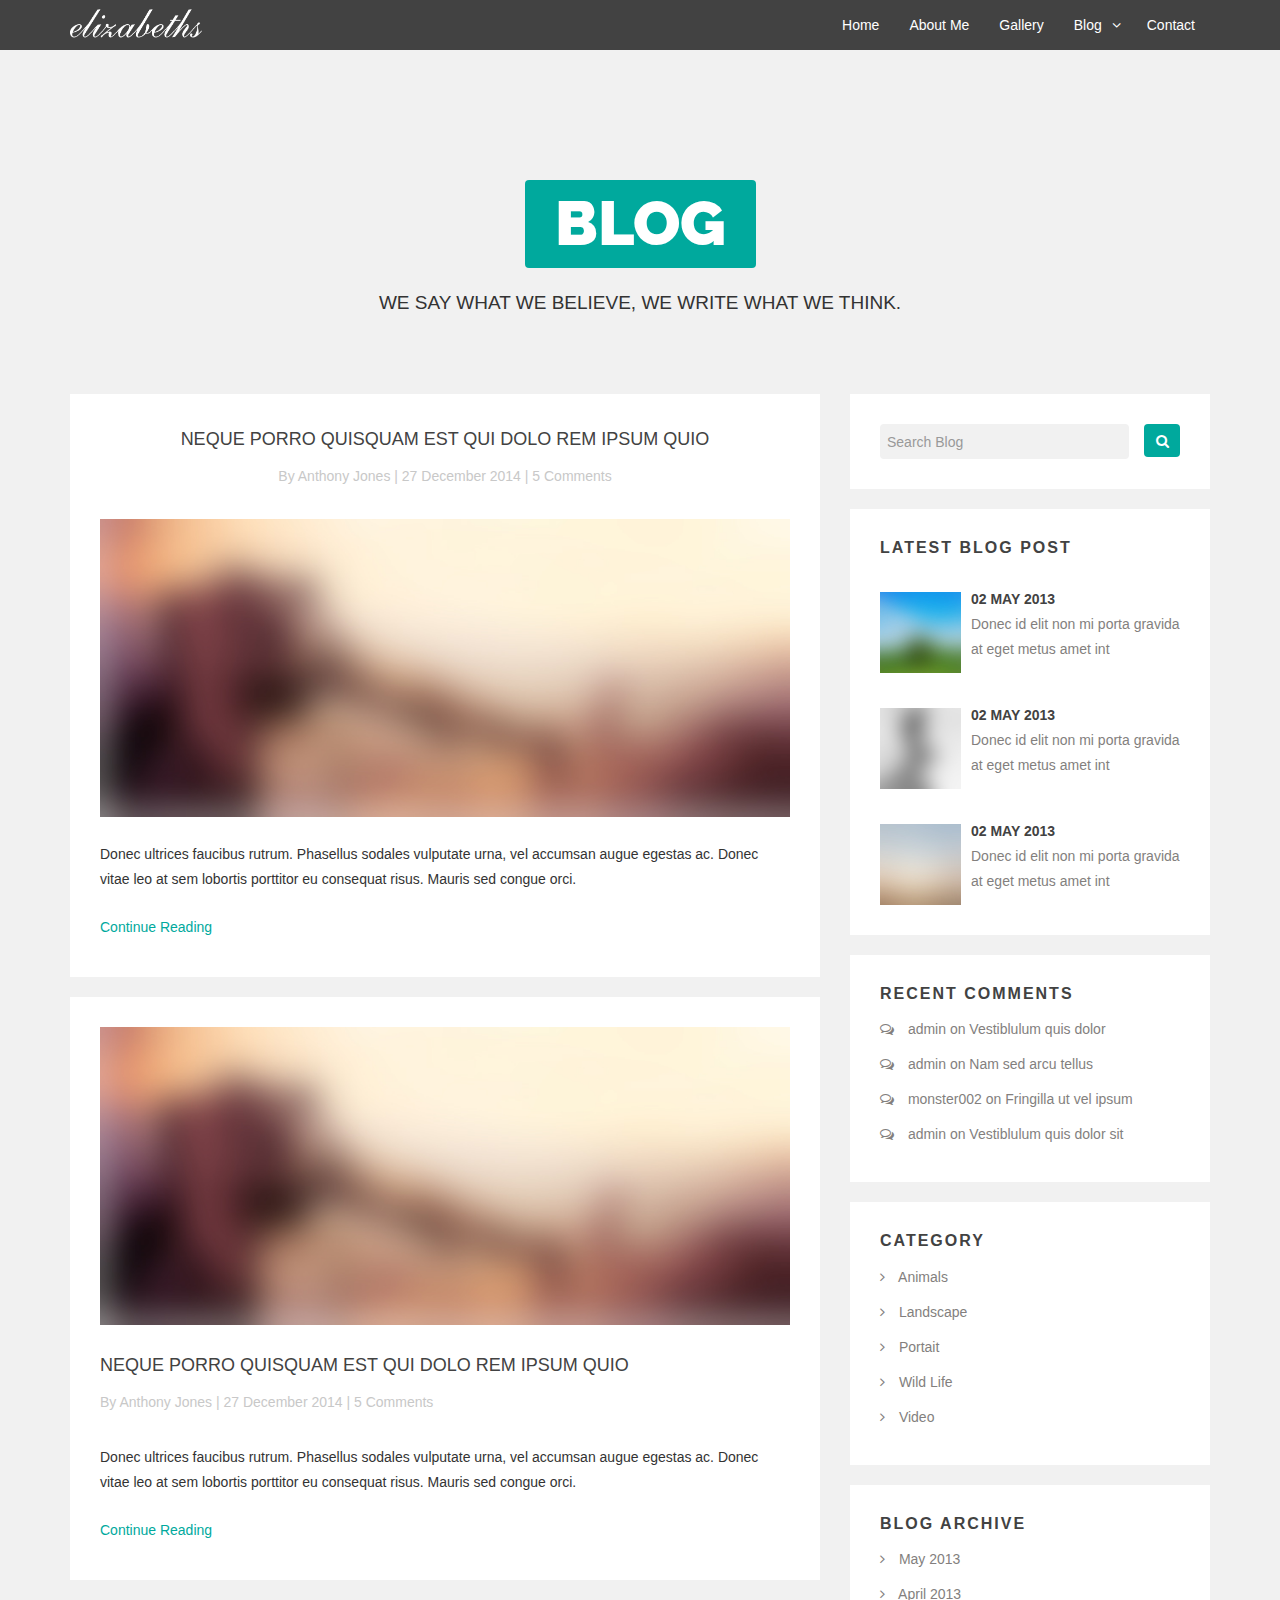
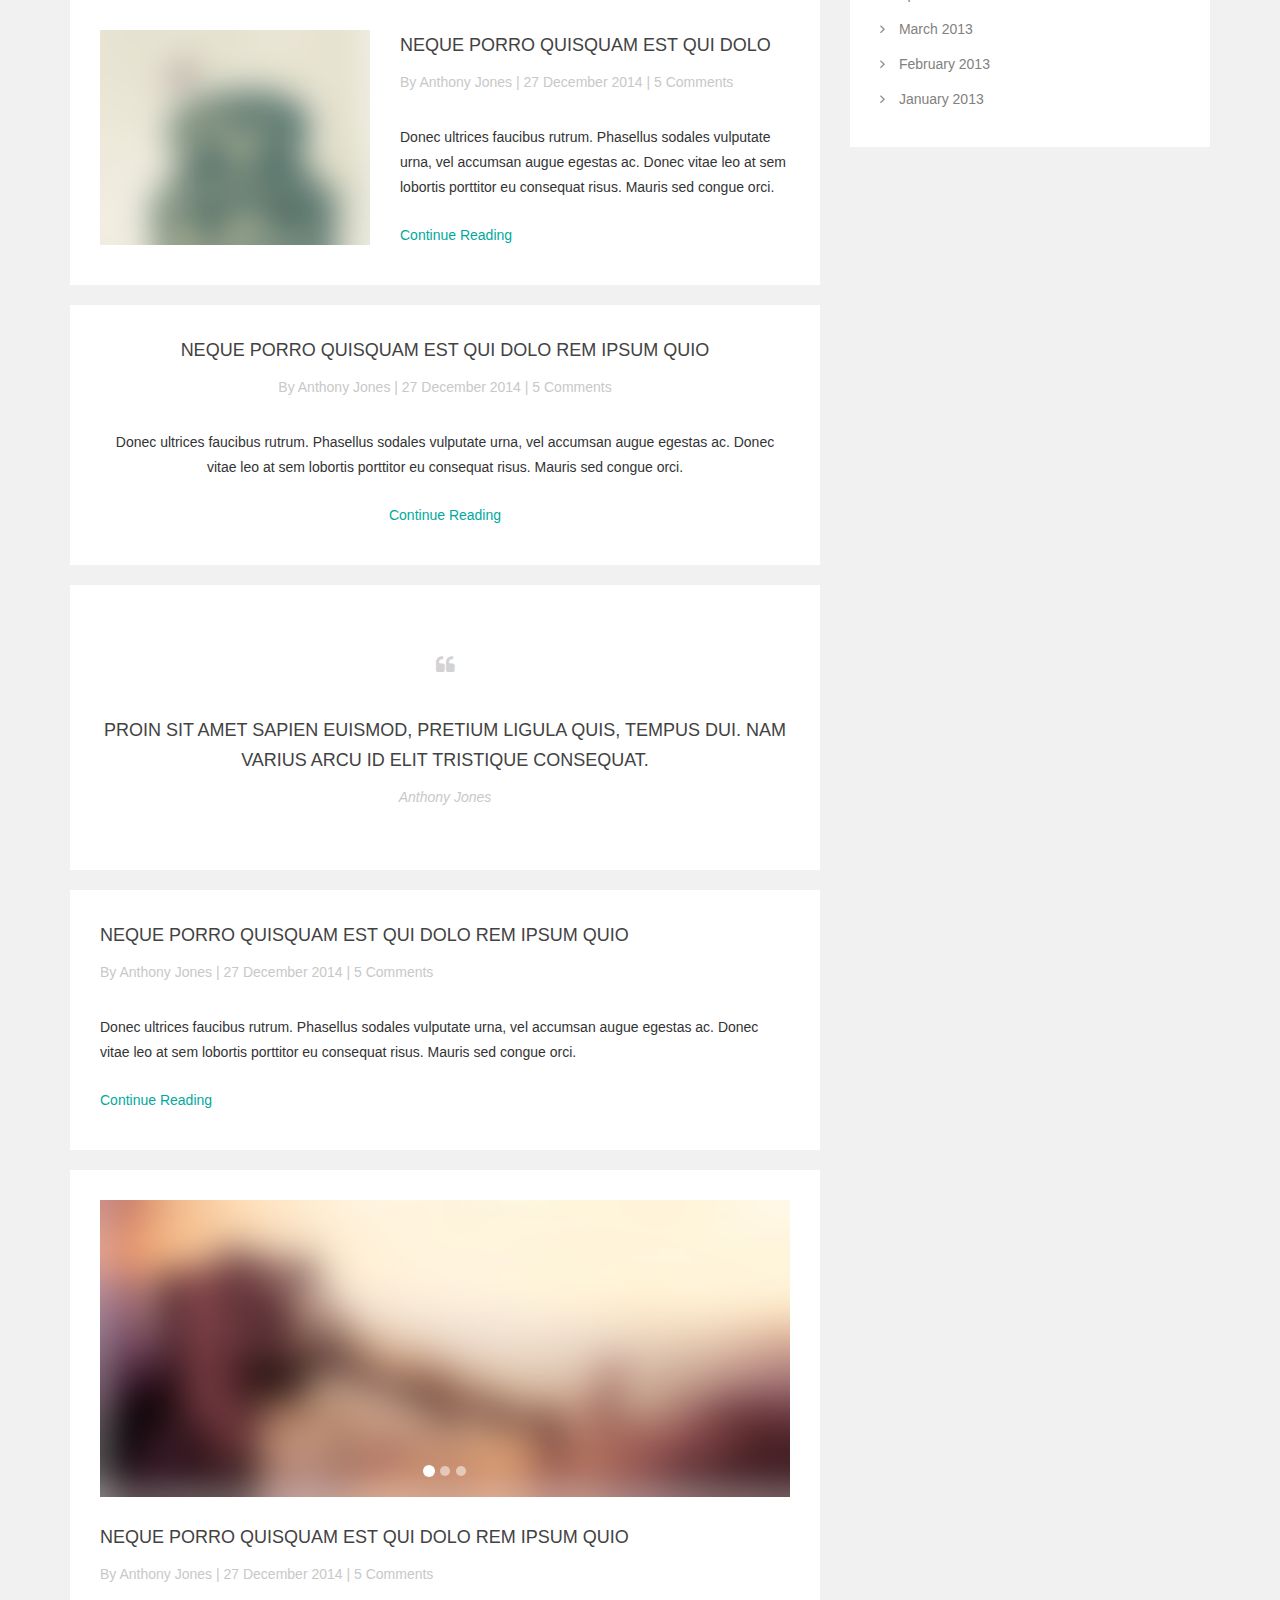
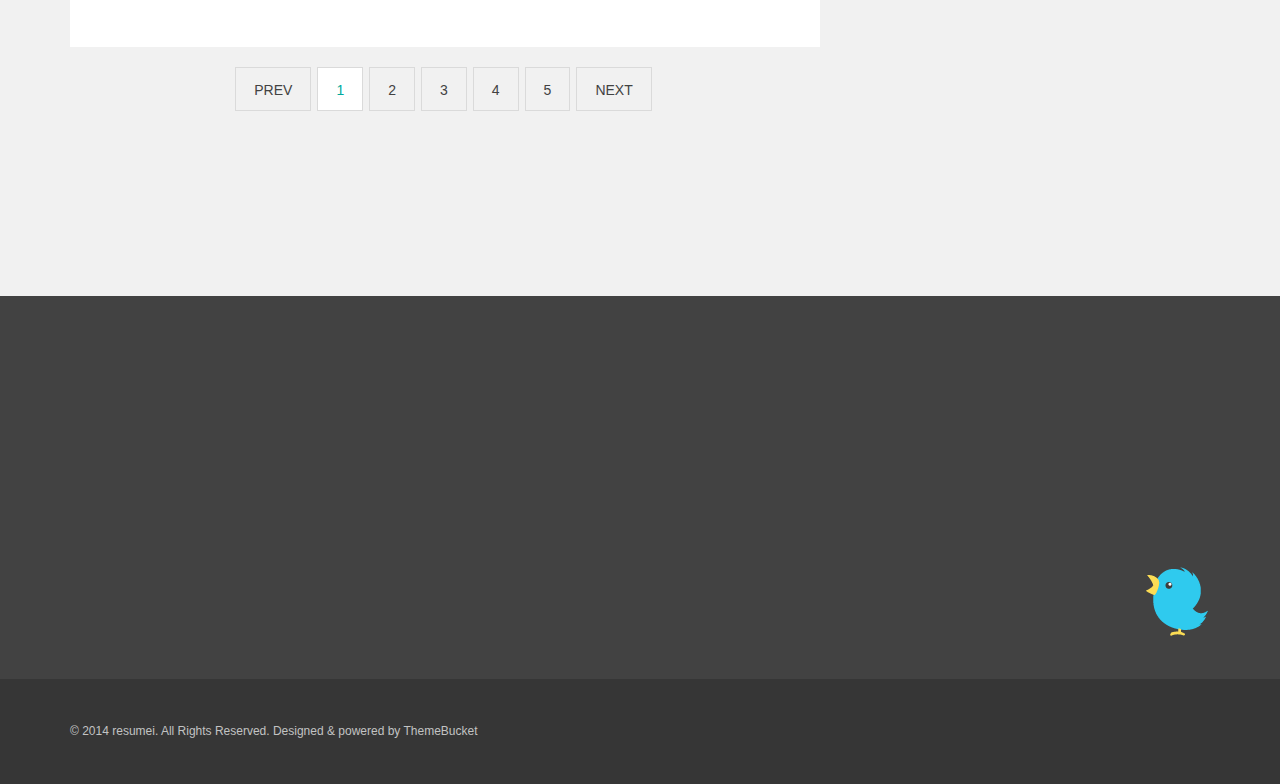
<file: blog_listing.html>
<!DOCTYPE html>
<html>
<head>
    <meta charset="utf-8">
    <title>Blog Listing</title>
    <link href="css/bootstrap.css" type="text/css" rel="stylesheet">
    <link href="css/animate.css" type="text/css" rel="stylesheet">
    <link href="css/prettify.css" type="text/css" rel="stylesheet">
    <link href="css/font-awesome.css" type="text/css" rel="stylesheet">
    <link href="css/superfish.css" type="text/css" rel="stylesheet">
    <link href="css/blog.css" type="text/css" rel="stylesheet">
    <link href="css/apps-reset.css" type="text/css" rel="stylesheet">
    <link href="css/default-theme.css" type="text/css" rel="stylesheet">
    <link href='http://fonts.googleapis.com/css?family=Roboto:400,700' rel='stylesheet' type='text/css'>
    <link href='http://fonts.googleapis.com/css?family=Raleway:900,300,200,100' rel='stylesheet' type='text/css'>
</head>
<body class="blog-body">
<div class="navigation clearfix">
    <div class="container">
        <div class="row">
            <div class="col-md-12">
                <div class="navbar navbar-static-top">
                    <div>
                        <div class="navbar-header">
                            <button type="button" class="navbar-toggle" data-toggle="collapse" data-target=".navbar-collapse">
                                <span class="fa fa-bars"></span>
                            </button>
                            <a class="sticky-logo" href="index.html">
                                <img src="img/sticky-logo.png" alt=""/>
                            </a>
                        </div>
                        <div class="navbar-collapse collapse ddsmoothmenu" id="smoothmenu1">
                            <ul class="nav navbar-nav pull-right top-nav sf-menu">
                                <li><a href="index.html#slides">Home</a></li>
                                <li><a href="index.html#about-me">About Me</a></li>
                                <!--<li><a href="index.html#skill-section">Skill</a></li>-->
                                <!--<li><a href="index.html#experiences">Experiences</a></li>-->
                                <!--<li><a href="index.html#education">Education</a></li>-->
                                <li><a href="index.html#portfolio">Gallery</a></li>
                                <!--<li><a href="index.html#testimonial">Testimonial</a></li>-->
                                <li><a href="index.html#blog">Blog</a>
                                    <ul>
                                        <li><a href="index.html#blog">Blog List</a></li>
                                        <li><a href="blog_listing.html" class="external">Blog Page</a></li>
                                        <li><a href="blog_details.html" class="external">Blog Details Page</a></li>
                                    </ul>
                                </li>
                                <li><a href="index.html#contact">Contact</a></li>
                            </ul>
                        </div>
                    </div>
                </div>
            </div>
        </div>
    </div>
</div>
<div class="blog-section">
<div class="container">
<div class="section-title">
    <h1 class="section-heading">Blog</h1>
    <h2 class="section-subheading-nobg">We say what we believe, we write what we think.</h2>
</div>
<div class="row blog">
<div class="col-md-8">
    <div class="panel">
        <div class="panel-body">
            <h1 class="text-center mtop35"><a href="blog_details.html">Neque porro quisquam est qui dolo rem ipsum quio</a></h1>
            <p class="text-center auth-row">
                By <a href="#">Anthony Jones</a> | 27 December 2014 | <a href="#">5 Comments</a>
            </p>
            <div class="blog-img-wide">
                <img src="img/blog/blog-wide-img.jpg" alt="">
            </div>
            <p>
                Donec ultrices faucibus rutrum. Phasellus sodales vulputate urna, vel accumsan augue egestas ac. Donec vitae leo at sem lobortis porttitor eu consequat risus. Mauris sed congue orci.
            </p>
            <a href="blog_details.html" class="more">Continue Reading</a>
        </div>
    </div>
    <div class="panel">
        <div class="panel-body">
            <div class="blog-img-wide">
                <img src="img/blog/blog-wide-img.jpg" alt="">
            </div>
            <h1><a href="blog_details.html">Neque porro quisquam est qui dolo rem ipsum quio</a></h1>
            <p class=" auth-row">
                By <a href="#">Anthony Jones</a> | 27 December 2014 | <a href="#">5 Comments</a>
            </p>
            <p>
                Donec ultrices faucibus rutrum. Phasellus sodales vulputate urna, vel accumsan augue egestas ac. Donec vitae leo at sem lobortis porttitor eu consequat risus. Mauris sed congue orci.
            </p>
            <a href="blog_details.html" class="more">Continue Reading</a>
        </div>
    </div>
    <div class="panel">
        <div class="panel-body">
            <div class="row">
                <div class="col-md-5">
                    <div class="blog-img-sm">
                        <img src="img/blog/blog-sm-img.jpg" alt="">
                    </div>
                </div>
                <div class="col-md-7">
                    <h1><a href="blog_details.html">Neque porro quisquam est qui dolo</a></h1>
                    <p class=" auth-row">
                        By <a href="#">Anthony Jones</a> | 27 December 2014 | <a href="#">5 Comments</a>
                    </p>
                    <p>
                        Donec ultrices faucibus rutrum. Phasellus sodales vulputate urna, vel accumsan augue egestas ac. Donec vitae leo at sem lobortis porttitor eu consequat risus. Mauris sed congue orci.
                    </p>
                    <a href="blog_details.html" class="more">Continue Reading</a>
                </div>
            </div>
        </div>
    </div>
    <div class="panel">
        <div class="panel-body text-center">
            <h1 class="mtop35"><a href="blog_details.html#">Neque porro quisquam est qui dolo rem ipsum quio</a></h1>
            <p class=" auth-row">
                By <a href="#">Anthony Jones</a> | 27 December 2014 | <a href="#">5 Comments</a>
            </p>
            <p>
                Donec ultrices faucibus rutrum. Phasellus sodales vulputate urna, vel accumsan augue egestas ac. Donec vitae leo at sem lobortis porttitor eu consequat risus. Mauris sed congue orci.
            </p>
            <a href="blog_details.html" class="more mbot20">Continue Reading</a>
        </div>
    </div>
    <div class="panel">
        <div class="panel-body text-center">
            <i class="fa fa-quote-left"></i>
            <h1>Proin sit amet sapien euismod, pretium ligula quis, tempus dui. Nam varius arcu id elit tristique consequat.</h1>
            <p class=" auth-row">
                <em> Anthony Jones</em>
            </p>
        </div>
    </div>
    <div class="panel">
        <div class="panel-body">
            <h1 class="mtop35"><a href="blog_details.html">Neque porro quisquam est qui dolo rem ipsum quio</a></h1>
            <p class=" auth-row">
                By <a href="#">Anthony Jones</a> | 27 December 2014 | <a href="#">5 Comments</a>
            </p>
            <p>
                Donec ultrices faucibus rutrum. Phasellus sodales vulputate urna, vel accumsan augue egestas ac. Donec vitae leo at sem lobortis porttitor eu consequat risus. Mauris sed congue orci.
            </p>
            <a href="blog_details.html" class="more mbot20">Continue Reading</a>
        </div>
    </div>
    <div class="panel">
        <div class="panel-body">
            <div id="c-slide" class="carousel slide auto">
                <ol class="carousel-indicators out">
                    <li class="active" data-slide-to="0" data-target="#c-slide"></li>
                    <li data-slide-to="1" data-target="#c-slide"></li>
                    <li data-slide-to="2" data-target="#c-slide"></li>
                </ol>
                <div class="carousel-inner blog-img-wide">
                    <div class="item text-center active">
                        <img src="img/blog/blog-wide-img.jpg" alt="">
                    </div>
                    <div class="item text-center">
                        <img src="img/blog/blog-wide-img.jpg" alt="">
                    </div>
                    <div class="item text-center">
                        <img src="img/blog/blog-wide-img.jpg" alt="">
                    </div>
                </div>
            </div>
            <h1><a href="blog_details.html">Neque porro quisquam est qui dolo rem ipsum quio</a></h1>
            <p class="auth-row">
                By <a href="#">Anthony Jones</a> | 27 December 2014 | <a href="#">5 Comments</a>
            </p>
        </div>
    </div>
    <div class="text-center">
        <ul class="pagination">
            <li><a href="#">PREV</a></li>
            <li class="active"><a href="#">1</a></li>
            <li><a href="#">2</a></li>
            <li><a href="#">3</a></li>
            <li><a href="#">4</a></li>
            <li><a href="#">5</a></li>
            <li><a href="#">NEXT</a></li>
        </ul>
    </div>
</div>
<div class="col-md-4">
    <div class="panel">
        <div class="panel-body">
            <input type="text" placeholder="Search Blog" class="form-control blog-search">
            <button class="btn btn-search"><i class="fa fa-search"></i></button>
        </div>
    </div>
    <div class="panel">
        <div class="panel-body">
            <div class="blog-post">
                <h3>Latest Blog Post</h3>
                <div class="media">
                    <a href="javascript:;" class="pull-left">
                        <img alt="" src="img/blog/blog-thumb-1.jpg" class=" ">
                    </a>
                    <div class="media-body">
                        <h5 class="media-heading"><a href="javascript:;">02 May 2013 </a></h5>
                        <p>
                            Donec id elit non mi porta gravida at eget metus amet int
                        </p>
                    </div>
                </div>
                <div class="media">
                    <a href="javascript:;" class="pull-left">
                        <img alt="" src="img/blog/blog-thumb-2.jpg" class=" ">
                    </a>
                    <div class="media-body">
                        <h5 class="media-heading"><a href="javascript:;">02 May 2013 </a></h5>
                        <p>
                            Donec id elit non mi porta gravida at eget metus amet int
                        </p>
                    </div>
                </div>
                <div class="media">
                    <a href="javascript:;" class="pull-left">
                        <img alt="" src="img/blog/blog-thumb-3.jpg" class=" ">
                    </a>
                    <div class="media-body">
                        <h5 class="media-heading"><a href="javascript:;">02 May 2013 </a></h5>
                        <p>
                            Donec id elit non mi porta gravida at eget metus amet int
                        </p>
                    </div>
                </div>
            </div>
        </div>
    </div>
    <div class="panel">
        <div class="panel-body">
            <div class="blog-post">
                <h3>recent comments</h3>
                <ul>
                    <li><a href="javascript:;"><i class=" fa fa-comments-o"></i> admin on Vestiblulum quis dolor </a></li>
                    <li><a href="javascript:;"><i class=" fa fa-comments-o"></i> admin on Nam sed arcu tellus</a></li>
                    <li><a href="javascript:;"><i class=" fa fa-comments-o"></i> monster002 on Fringilla ut vel ipsum </a></li>
                    <li><a href="javascript:;"><i class=" fa fa-comments-o"></i> admin on Vestiblulum quis dolor sit</a></li>
                </ul>
            </div>
        </div>
    </div>
    <div class="panel">
        <div class="panel-body">
            <div class="blog-post">
                <h3>category</h3>
                <ul>
                    <li><a href="javascript:;"><i class=" fa fa-angle-right"></i> Animals</a></li>
                    <li><a href="javascript:;"><i class=" fa fa-angle-right"></i> Landscape</a></li>
                    <li><a href="javascript:;"><i class=" fa fa-angle-right"></i> Portait</a></li>
                    <li><a href="javascript:;"><i class=" fa fa-angle-right"></i> Wild Life</a></li>
                    <li><a href="javascript:;"><i class=" fa fa-angle-right"></i> Video</a></li>
                </ul>
            </div>
        </div>
    </div>
    <div class="panel">
        <div class="panel-body">
            <div class="blog-post">
                <h3>blog archive</h3>
                <ul>
                    <li><a href="javascript:;"><i class=" fa fa-angle-right"></i> May 2013</a></li>
                    <li><a href="javascript:;"><i class=" fa fa-angle-right"></i> April 2013</a></li>
                    <li><a href="javascript:;"><i class=" fa fa-angle-right"></i> March 2013</a></li>
                    <li><a href="javascript:;"><i class=" fa fa-angle-right"></i> February 2013</a></li>
                    <li><a href="javascript:;"><i class=" fa fa-angle-right"></i> January 2013</a></li>
                </ul>
            </div>
        </div>
    </div>
</div>
</div>
</div>
</div>
<div class="footer">
    <div class="container">
        <div class="row">
            <div class="col-md-6">
                <div class="wow slideInLeft">
                    <img src="img/footer-logo.png" alt="">
                    <p>
                        PO Box 16122 Collins Street West <br/>
                        Victoria 8007 Australia
                    </p>
                    <div class="f-address">
                        <p>
                            <span>Email</span> : anthony.jones@gmail.com
                        </p>
                        <p>
                            <span>Phone</span> : +123 456 789 111
                        </p>
                        <p>
                            <span>Website</span> : <a href="#">www.anthonyjones.com</a>
                        </p>
                    </div>
                </div>
            </div>
            <div class="col-md-6">
                <div class="twitter-feed wow bounceIn">
                    <img class="twt-avatar" src="img/person.jpg" alt="">
                    <p>
                        <a href="#" class="bold">@Anthony Jones</a><span>about 21 min ago</span>
                    </p>
                    <p class="twt-txt">
                        Hey Folks! Read all about how we've changed our approach to support on social media :) <a href="#"> http://ow.ly/smVyp </a>
                    </p>
                </div>
                <div class="twt-icon">
                    <img src="img/twt-icon.png" alt="">
                </div>
            </div>
        </div>
    </div>
</div>
<div class="copyright">
    <div class="container">
        <div class="row">
            <div class="col-md-12">
                &copy; 2014 resumei. All Rights Reserved. Designed & powered by <a href="#">ThemeBucket</a>
            </div>
        </div>
    </div>
</div>
<!-- jQuery v1.10.2  -->
<script src="js/jquery.js"></script>
<!-- Bootstrap v3.1.0-->
<script src="js/bootstrap.js"></script>
<!-- Scroll Top-->
<script src="js/jquery.scrollUp.js"></script>
<!-- Easing Effect-->
<script src="js/jquery.easing.js"></script>
<!-- Sticky Nav-->
<script src="js/waypoints.js"></script>
<script src="js/waypoints-sticky.js"></script>
<!-- Elements Animation On Scroll -->
<script src="js/wow.js"></script>
<!-- Smooth Scroll Effect -->
<script src="js/jquery.smooth-scroll.js"></script>
<!-- Drop Down Menu -->
<script src="js/hoverIntent.js"></script>
<script src="js/superfish.js"></script>
<!-- Syntax Highlighter -->
<script src="js/prettify.js"></script>
<!-- Plugins Initialize Scripts -->
<script src="js/blog-init.js"></script>
</body>
</html>
</file>
<file: css/prettify.css>
.com { color: #93a1a1; }
.lit { color: #195f91; }
.pun, .opn, .clo { color: #93a1a1; }
.fun { color: #dc322f; }
.str, .atv { color: #D14; }
.kwd, .prettyprint .tag { color: #1e347b; }
.typ, .atn, .dec, .var { color: teal; }
.pln { color: #48484c; }

.prettyprint {
  padding: 8px;
  background-color: #f7f7f9;
  border: 1px solid #e1e1e8;
}
/*.prettyprint.linenums {*/
  /*-webkit-box-shadow: inset 40px 0 0 #fbfbfc, inset 41px 0 0 #ececf0;*/
     /*-moz-box-shadow: inset 40px 0 0 #fbfbfc, inset 41px 0 0 #ececf0;*/
          /*box-shadow: inset 40px 0 0 #fbfbfc, inset 41px 0 0 #ececf0;*/
/*}*/

/* Specify class=linenums on a pre to get line numbering */
ol.linenums {
  margin: 0 0 0 0px; /* IE indents via margin-left */
}
ol.linenums li {
  padding-left: 12px;
  color: #bebec5;
  line-height: 20px;
  text-shadow: 0 1px 0 #fff;
}
</file>
<file: css/superfish.css>
/*** ESSENTIAL STYLES ***/
.sf-menu, .sf-menu * {
	margin: 0;
	padding: 0;
	list-style: none;
}
.sf-menu li {
	position: relative;
}
.sf-menu ul {
	position: absolute;
	display: none;
	top: 100%;
	left: 0px;
	z-index: 99;
    padding: 0px;
    margin: 0px;
}
.sf-menu > li {
	float: left;
}
.sf-menu li:hover > ul,
.sf-menu li.sfHover > ul {
	display: block;
}

.sf-menu a {
	display: block;
	position: relative;
}
.sf-menu ul ul {
	top: 0;
	left: 100%;
}


/*** DEMO SKIN ***/
.sf-menu {
	float: left;
	margin-bottom: 1em;
}
.sf-menu ul {
    background: #fff;
	min-width: 12em; /* allow long menu items to determine submenu width */
	*width: 12em; /* no auto sub width for IE7, see white-space comment below */
    box-shadow: 0 0 8px rgba(000,000,000,.2);
    -webkit-box-shadow: 0 0 8px rgba(000,000,000,.2);
    -moz-box-shadow: 0 0 8px rgba(000,000,000,.2);
}
.sf-menu li ul li a{
    background: #fff;
    color: #444;
}
.sf-menu a {
	padding: .75em 1em;
	text-decoration: none;
	zoom: 1; /* IE7 */
}
.sf-menu a {
	color: #13a;
}
.sf-menu li {
	white-space: nowrap; /* no need for Supersubs plugin */
	*white-space: normal; /* ...unless you support IE7 (let it wrap) */
	-webkit-transition: background .2s;
	transition: background .2s;
}

.sf-menu li:hover,
.sf-menu li.sfHover {
	/* only transition out, not in */
	-webkit-transition: none;
	transition: none;
}

/*** arrows (for all except IE7) **/
.sf-arrows .sf-with-ul {
    padding-right: 30px !important;
}
/* styling for both css and generated arrows */
.sf-arrows .sf-with-ul:after {
	content: '\f107';
	position: absolute;
    font-family: 'FontAwesome';
    right: 20px;
	height: 0;
	width: 0;

}
.sf-arrows > li > .sf-with-ul{ padding-right: 30px !important;}
.sf-arrows > li > .sf-with-ul:focus:after,
.sf-arrows > li:hover > .sf-with-ul:after,
.sf-arrows > .sfHover > .sf-with-ul:after {

}
/* styling for right-facing arrows */
.sf-arrows ul .sf-with-ul:after {
    content: '\f105';
}
.sf-arrows ul li > .sf-with-ul:focus:after,
.sf-arrows ul li:hover > .sf-with-ul:after,
.sf-arrows ul .sfHover > .sf-with-ul:after {

}
</file>
<file: css/blog.css>
body {
    font-family:'Roboto Condensed',sans-serif;
    text-rendering:optimizeLegibility;
    overflow-x:hidden;
}
a,a:hover,a:focus {
    color:#fa6862;
    outline:none;
    text-decoration:none;
    -webkit-transition:all 0.3s;
    -moz-transition:all 0.3s;
    transition:all 0.3s;
}

.logo {
    width:175px;
    height:175px;
    margin:auto;
    margin-top:-90px;
    border-radius:90px;
    -webkit-border-radius:90px;
    border:10px solid rgba(255,255,255,0.3);
    overflow:hidden;
    position:relative;
    z-index:1;
}
.logo img {
    width:155px !important;
    height:155px !important;
    border-radius:90px;
    -webkit-border-radius:90px;
    overflow:hidden;
    position:absolute;
    left:0px !important;
    top:0px !important;
}

/** navigation start **/
.navigation {
    background-color:#424242;
    /*margin-bottom:50px;*/
}
.navigation .navbar {
    margin-bottom:0px;
}
.navigation .nav>li>a {
    padding:0px 15px;
}
.navigation ul {
    padding:0px;
    margin:0px;
    list-style-type:none;
}
.navigation ul>li {
    font-size:14px;
    color:#FFF;
}
.navigation ul.nav>li>a {
    height:100px;
    display:inline-block;
    line-height:100px;
    -webkit-transition:all 0.3s;
    -moz-transition:all 0.3s;
    transition:all 0.3s;
    text-shadow:none;
}
.navigation ul.nav > li > a {
    color:#FFF;
    text-decoration:none;
    display:inline-block;
    margin-right:0px;
    outline:none;
}
.navigation ul li.current > a,.navigation ul li a:hover,.navigation ul li a:focus,.navigation ul li a:active {
    background-color:#353535;
    color:#fa6862;
    -webkit-transition:all 0.3s;
    -moz-transition:all 0.3s;
    transition:all 0.3s;
}
.navigation.sticky-nav {
    position:fixed;
    width:100%;
    z-index:1001;
    top:0;
}
.navigation.sticky-nav ul.nav>li>a {
    height:50px;
    display:inline-block;
    line-height:50px;
    -webkit-transition:all 0.3s;
    -moz-transition:all 0.3s;
    transition:all 0.3s;
}
.sticky-logo {
    line-height:100px;
}
.sticky-logo img {
    height:35px;
}
.navigation.sticky-nav .sticky-logo {
    line-height:50px;
}
.navigation.sticky-nav .sticky-logo img {
    height: 35px;
}


/*blog*/
.panel {
    border:none;
    box-shadow:none;
    border-radius:0;
    -webkit-border-radius:0;
}
.blog-body {
    background:#f1f1f1;
}
.blog-section {
    padding:80px 0;
}

.blog h1 {
    font-size:18px;
    text-transform:uppercase;
    color:#424242;
    font-weight:400;
    margin:0px 0 10px 0;
    line-height:30px;
}
.blog h1 a {
    color:#424242;
}
.blog h1 a:hover,.blog h1 a:focus,.auth-row a:hover,.auth-row a:hover {
    color:#fa6862;
}
.blog .auth-row {
    color:#c8c8c8;
    font-weight:300;
    padding-bottom:20px;
    font-size:14px;
}
.auth-row a {
    color:#C8C8C8;
}
.blog .blog-img-wide img {
    width:100%;
    padding-bottom:25px;
}
.blog-img-sm img {
    width:100%;
    padding-bottom:0;
}
.blog p {
    padding-bottom:15px;
    font-size:14px;
    line-height:25px;
}
.blog a.more {
    margin-bottom:10px;
    display:inline-block;
}
.blog .fa-quote-left {
    font-size:20px;
    padding:40px 0;
    color:#d3d3d3;
}
.blog-search,.blog-search:focus {
    width:83%;
    float:left;
    margin-right:10px;
    background:#f1f1f1;
    border:none;
    height:35px;
    box-shadow:none;
}
.btn-search {
    background:#fa6862;
    color:#fff;
}
.btn-search:hover,.btn-search:focus {
    -webkit-transition:all 0.3s;
    -moz-transition:all 0.3s;
    transition:all 0.3s;
    background-color:#424242;
    color:#fff;
}
.blog-post h3 {
    font-size:16px;
    text-transform:uppercase;
    color:#424242;
    font-weight:bold;
    letter-spacing:2px;
    margin-top:0px;
}
.blog-post h5 a {
    color:#424242;
    text-transform:uppercase;
    font-weight:bold;
}
.blog-post h5 a:hover,.blog-post h5 a:focus,.blog-post ul li a:hover,.blog-post ul li a:focus {
    color:#fa6862;
}
.blog-post p {
    padding-bottom:0;
    color:#837f7e;
}
.blog-post ul {
    padding-left:0;
    margin-bottom:0;
}
.blog-post ul li {
    line-height:35px;
    color:#837f7e;
    list-style: none;
}
.blog-post ul li a {
    line-height:35px;
    color:#837f7e;
}
.blog-post ul li i {
    padding-right:10px;
}
.carousel-indicators li {
    background:rgba(255,255,255,0.5);
    border:none;
}
.carousel-indicators {
    margin-bottom:20px;
}
.single-blog {
    width:970px;
    margin:0 auto;
}
blockquote {
    margin-left:50px;
    color:#a1a1a1;
    font-style:italic;
}
blockquote p {
    line-height:30px;
    padding-bottom:0 !important;
}
.blog-tags {
    border-top:1px solid #f1f1f1;
    margin:30px 0 0 0;
    padding-top:30px;
    display:inline-block;
    width:100%;
}
.blog-tags a {
    background:#f1f1f1;
    color:#808086;
    padding:5px 10px;
    margin-left:8px;
    border-radius:3px;
    -webkit-border-radius:3px;
}

/** navigation end **/

h1.section-heading {
    margin:0px;
    margin-top:-10px;
    font-family:'Raleway',sans-serif;
    font-size:62px;
    font-weight:900;
    background-color:#fa6862;
    padding:10px 30px;
    border-radius:4px;
    text-align:center;
    color:#fff;
    display: inline-block;
}
h2.section-subheading {
    margin:0px;
    height:70px;
    margin-top:5px;
    line-height:70px;
    font-size:16px;
    font-weight:400;
    background-color:#5c5c5c;
    padding:0px 20px;
    /*width:550px;*/
    border-radius:4px;
    color:#fff;
    letter-spacing:1;
}
h2.section-subheading.about {
    margin:0px;
    height:70px;
    margin-top:5px;
    line-height:70px;
    font-size:16px;
    font-weight:400;
    background-color:#5c5c5c;
    padding:0px 20px;
    width:550px;
    border-radius:4px;
    color:#fff;
    letter-spacing:1;
}

.section-title {
    text-align:center;
}
.section-title h1 {
    margin:auto;
    text-transform:uppercase;
}

.section-subheading-nobg {
    margin-top:25px;
    font-size:19px;
    text-align:center;
    text-transform:uppercase;
    font-weight:400;
    margin-bottom:80px;
    letter-spacing:1;
}

.footer {
    background:#424242;
    padding:40px 0;
    color:#c2c3c3;
}
.footer p {
    color:#c2c3c3;
    font-size:14px;
    font-weight:300;
    padding-top:20px;
}
.f-address {
    margin-top:20px;
    display:inline-block;
}
.f-address span {
    width:70px;
    display:inline-block;
}
.f-address p {
    padding:0;
}
.f-address a,.copyright a {
    color:#c2c3c3;
}
.copyright {
    background:#363636;
    height:105px;
    line-height:105px;
    color:#c2c3c3;
    font-size:12px;
}
.tweet-arrow {
    width:46px;
    height:32px;
    background:url( ../img/tweet_arrow.png) no-repeat;
    display:inline-block;
    position:absolute;
    right:65px;
    bottom:-30px;
}
.twitter-feed {
    background:#3a3a3a;
    padding:30px;
    border-radius:5px;
    -webkit-border-radius:5px;
    position:relative;
    top:40px;
}
.twitter-feed img.twt-avatar {
    width:65px;
    height:65px;
    border-radius:50%;
    -webkit-border-radius:50%;
    border:5px solid #424242;
    margin-top:-63px;
}
.twitter-feed a {
    color:#fa6862;
}
.twitter-feed span {
    color:#7d7d7d;
}
.twt-icon {
    float:right;
    margin-top:48px;
}
.bold {
    font-weight:bold;
}
.twt-txt {
    padding:0 !important;
    margin:0;
    line-height:25px;
    color: #fff !important;
}
/*social link*/
.social-link {
    background:url(../img/social-link.png) no-repeat top left;
    display:inline-block;
    position:absolute;
}
.sprite-dribbble {
    background-position:0 0;
    width:69px;
    height:68px;
    right:9%;
    top:170px
}
.sprite-facebook {
    background-position:0 -118px;
    width:69px;
    height:68px;
    right:15%;
    top:-80px;
}
.sprite-flickr {
    background-position:0 -236px;
    width:69px;
    height:68px;
    right:20%;
    top:260px
}
.sprite-github {
    background-position:0 -354px;
    width:69px;
    height:68px;
    left:20%;
    top:250px
}
.sprite-google-plus {
    background-position:0 -472px;
    width:69px;
    height:68px;
    right:16%;
    top:80px
}
.sprite-instagram {
    background-position:0 -590px;
    width:69px;
    height:68px;
    left:20%;
    top:-80px;
}
.sprite-linkedin {
    background-position:0 -708px;
    width:69px;
    height:68px;
    right:7%;
    top:30px;
}
.sprite-mail {
    background-position:0 -826px;
    width:69px;
    height:68px;
    left:47%;
    top:-108px
}
.sprite-printerest {
    background-position:0 -944px;
    width:69px;
    height:68px;
    left:5%;
    top:170px
}
.sprite-twitter {
    background-position:0 -1062px;
    width:69px;
    height:68px;
    left:13%;
    top:30px;
}
.sprite-youtube {
    background-position:0 -1180px;
    width:69px;
    height:68px;
    left:5%;
    top:-100px;
}
.drag-arrow {
    background:url("../img/draggable-arrow.png") no-repeat;
    width:245px;
    height:119px;
    position:absolute;
    right:22%;
    top:-50px;
}
#slides {
    min-height:300px;
}
.portfolio-filter {
    text-align:center;
}
.portfolio-filter ul li {
    list-style:none;
    display:inline-block;
}
.portfolio-filter ul>li+li:before {
    color:#2c3e50;
    content:"/";
    padding:0 5px;
    font-size:14px;
    font-weight:300;
}
.portfolio-filter ul li a {
    font-weight:400;
    color:#2c3e50;
    letter-spacing:.05em;
    text-transform:uppercase;
    font-size:14px;
}
@-webkit-keyframes throb {
    0% {
        -webkit-transform:scale(1);
    }
    50% {
        -webkit-transform:scale(0.8);
    }
    100% {
        -webkit-transform:scale(1);
    }
}
@keyframes throb {
    0% {
        transform:scale(1);
    }
    50% {
        transform:scale(0.8);
    }
    100% {
        transform:scale(1);
    }
}
#testimonial-carousel {
    width:75%;
    margin:auto;
}
#testimonial-carousel .owl-pagination {
    display:inline-block;
    background-color:#fff;
    border-radius:4px;
    margin-top:20px;
    box-shadow:1px 1px 10px rgba(000,000,000,.05);
    text-align:center;
    padding:15px 15px 10px 15px;
}
#testimonial-carousel .owl-pagination .owl-page {
    padding:0px 5px;
}
#testimonial-carousel .owl-controls .owl-page span {
    display:none !important;
}
#testimonial-carousel .owl-controls {
    position:relative;
}
#testimonial-carousel .owl-controls .item-link {
    position:relative;
    display:block;
    width:45px;
    height:45px;
    margin:0 2px;
    outline:none;
    border-radius:100%;
    -moz-border-radius:100%;
    -webkit-border-radius:100%;
    opacity:.3;
    background-size:cover !important;
    background-position:0px 0px !important;
}
#testimonial-carousel .owl-controls .active .item-link {
    opacity:1;
}
#testimonial-carousel .owl-controls a:hover{
    opacity:1;
}
#testimonial-carousel .owl-controls .owl-page span {
    display:none;
}
#testimonial-carousel .prev-owl,#testimonial-carousel .next-owl {
    position:absolute;
    top:5px;
    display:block;
    width:30px;
    height:30px;
    border-radius:50%;
    background-color:#c0c0c0;
    outline:none;
}
#testimonial-carousel .prev-owl:focus,#testimonial-carousel .next-owl:focus {
    -webkit-box-shadow:0 0 8px #cc4895;
    -moz-box-shadow:0 0 8px #cc4895;
    box-shadow:0 0 8px #cc4895;
}
#testimonial-carousel .prev-owl {
    left:24px;
}
#testimonial-carousel .next-owl {
    right:24px;
}
.grid-block {
    background:#f4f4f4;
    border:#eee 1px solid;
    margin-bottom:20px;
    -webkit-border-radius:4px;
    border-radius:4px;
    padding:10px;
    text-align:center;
    text-transform:uppercase;
    color: #aaa;
}

.tag-social ul {
    background:#f1f1f1;
    height:35px;
    padding-left:0;
    margin-top:-5px;
    border-radius:3px;
    position:relative;
    padding:0 10px;
}
.tag-social ul:after {
    left:100%;
    top:50%;
    border:solid transparent;
    content:" ";
    height:0;
    width:0;
    position:absolute;
    pointer-events:none;
    border-color:rgba(241,241,241,0);
    border-left-color:#f1f1f1;
    border-width:5px;
    margin-top:-5px;
}
.tag-social ul li {
    float:left;
    list-style: none;
}
.tag-social ul li a {
    display:inline-block;
    margin-left:0;
}
.tag-social ul li a:hover,.blog-cmnt .media-heading a:hover,.blog-tags a:hover {
    color:#fa6862;
}
.blog-tags a.btn-share {
    background:#fa6862;
    margin-top:-5px;
    padding:10px 10px 6px;
    color:#fff;
    text-transform:uppercase;
}
ol.comment-list {
    list-style:none;
    padding-left:0;
}
.blog .panel-body {
    padding:30px;
}
.blog-cmnt.media>.pull-left {
    margin-right:30px;
}
.blog-cmnt .media-heading,.blog-cmnt .media-heading a {
    color:#414147;
    font-size:14px;
    text-transform:uppercase;
}
.blog-cmnt .media-object {
    width:105px;
    height:102px;
    border-radius:3px;
    -webkit-border-radius:3px;
}
.blog-cmnt .media-object-child {
    width:76px;
    height:72px;
    border-radius:3px;
    -webkit-border-radius:3px;
}
.blog .blog-cmnt p {
    font-size:15px;
    line-height:25px;
    padding-top:5px;
}
.mp-less {
    margin-bottom:0 !important;
    padding-bottom:0 !important;
}
.blog-cmnt .media-body span {
    color:#808086;
    padding-bottom:20px;
    display:inline-block;
}
.bl-status {
    float:left;
    width:100%;
}
.bl-status .reply {
    background:#f1f1f1;
    color:#808086;
    padding:5px 10px;
    border-radius:4px;
    -webkit-border-radius:4px;
    margin-top:-5px;
}
.bl-status .reply:hover {
    background:#fa6862;
    color:#fff;
    text-decoration:none;
}
.media,.media .media {
    margin-top:35px;
}
.cmnt-head {
    font-size:24px !important;
}
.fade-txt {
    color:#adadad;
    font-size:14px;
}
.leave-cmnt {
    width:70%;
    margin:20px auto;
}
.leave-cmnt input,.leave-cmnt textarea,.leave-cmnt input:focus,.leave-cmnt textarea:focus {
    background:#f2f2f2;
    border:none;
    box-shadow:none;
}
.btn-post-cmnt {
    background:#fa6862;
    color:#fff;
    text-transform:uppercase;
    font-size:12px;
    padding:12px 25px;
}
.btn-post-cmnt:hover {
    background:#414147;
    color:#fff;
}
.blog .pagination>li>a {
    margin:0 3px;
    height:44px;
    line-height:25px;
}
.blog .pagination>li>a,.blog .pagination>li>span {
    background:none;
    border:1px solid #dadada;
    color:#424242;
    border-radius:0;
}
.blog .pagination>li.active>a,.blog .pagination>li>a:hover,.blog .pagination>li.active>a:hover {
    background:#fff;
    color:#fa6862;
    border-color:#dadada;
}
.post-content {
    padding:20px;
}
.post-content img {
    width:100%;
    margin-bottom:20px;
}
.image-post img {
    margin-bottom:0px;
}
.blog-container {
    margin-left:20px;
    overflow:visible !important;
}
.blog-container .item {
    height:auto;
    background-color:#fff;
    margin-bottom:20px;
    box-shadow:0 0 5px rgba(000,000,000,.1);
    -webkit-box-shadow:0 0 5px rgba(000,000,000,.1);
    -moz-box-shadow:0 0 5px rgba(000,000,000,.1);
}
.post-content h4 {
    margin-top:0px;
    margin-bottom:5px;
}
.post-content h4 a {
    font-size:20px;
}
.post-content a {
    color:#444;
}
.post-content p{
    line-height: 2em;
}
.post-content p a {
    color:#888;
}
.post-content p a:hover,.post-content p a:focus {
    color:#444;
}
.post-meta {
    color:#aaa;
    margin-bottom:25px;
    font-size: 13px;
}
.post-meta a {
    color:#aaa;
}
.post-content a:hover,.post-content a:focus {
    text-decoration:none;
    color:#fa6862;
}
.post-action {
    padding-top:15px;
}
.post-action a {
    padding-right:10px;
    color:#aaa;
}
.quote-post {
    text-align:center;
    background-color:#f4c946;
    color:#fff;
    padding:20px 10px;
}
.quote-post a {
    color:#fff;
}
.quote-post a:hover,.quote-post a:focus {
    color:#fff;
    text-decoration:none;
}
.post-content blockquote {
    margin:0px;
    border:0px;
    color:#fff;
    font-style:normal;
}
.post-content blockquote p {
    line-height:1.3em;
    color:#fff;
    font-size:16px;
}
.btn-load {
    text-align:center;
}
.btn-view-all {
    background-color:#FA6862;
    padding:15px 20px 10px 20px;
    color:#fff;
    text-transform:uppercase;
    margin-top: 20px;
}
.btn-view-all:hover {
    background-color:#5c5c5c;
    color:#fff;

}
.q-icon {
    position:relative;
    top:-10px;
}
.q-poster {
    font-family:"Times New Roman",'Roboto',sans-serif;
    font-style:italic;
    font-size:20px;
}
.blog-container .item-w2 {
    width:40%;
}
.blog-container .item-h2 {
    height:322px;
    background:#7CB744;
}
.blog-container .item-h3 {
    height:485px;
    background:#38B5E5;
}
.isotope .isotope-item {
    -webkit-transition-duration:0.8s;
    -moz-transition-duration:0.8s;
    transition-duration:0.8s;
    -webkit-transition-property:-webkit-transform,opacity;
    -moz-transition-property:-moz-transform,opacity;
    transition-property:transform,opacity;
}
.mega-hover a {
    height:100%;
    width:100%;
    display:table;
    position:absolute;
    top:0px;
    left:0px;
}
.mega-hover a i {
    height:100%;
    width:100%;
    display:table-cell;
    text-align:center;
    vertical-align:middle;
    font-size:30px;
}
.mega-hover a:hover,.mega-hover a:focus {
    text-decoration: none;
}
.top-scroll-bar{
    width: 100%;
    position: absolute;
    text-align: center;
    bottom: 50px;
    z-index: 1001;
}
.scroll-down{
    width: 60px;
    height: 60px;
    display: inline-block;
    position: relative;
    -moz-border-radius: 100%;
    -webkit-border-radius: 100%;
    border-radius: 100%;
    border:  rgba(255,255,255,.3) 2px solid;
    background: rgba(255,255,255,.1);

}
.scroll-down:hover{
    background: rgba(255,255,255,.0);
    border:  rgba(255,255,255,.8) 2px solid;
    color: rgba(255,255,255,.8);
}
.scroll-down i{
    width: 56px;
    height: 56px;
    line-height: 56px;
    text-align: center;
    font-size: 24px;
    color: rgba(255,255,255,.6);
}

#scrollUp {
    width:40px;
    height: 40px;

    background:#444;
    text-align:center;
    position:fixed; /* this is the magic */
    bottom:0px; /* together with this to put the div at the bottom*/
    right:10px;
    cursor:pointer;
    display:none;
    color:#333;
}

#scrollUp i{
    width:40px;
    height: 40px;
    line-height: 40px;
    text-align: center;
    font-size: 24px;
    color: #fff;
}


.post-img a{
    position: relative;
}


/*==Flickr==*/
.footer-w-head{
    font-size: 18px;
    margin-bottom: 10px;
    margin-left: 5px;
    margin-right: 5px;
    padding-bottom: 5px;
    border-bottom: #838383 1px solid;
    position: relative;
    color: #fff;
}
.footer-w-head:after{
    width: 60px;
    height:0px;
    content: "";
    position: absolute;
    left: 0px;
    bottom: -1px;
    border-bottom: #fff 1px solid;

}
.flickr-feed,.awards-list{
    list-style: none;
    margin: 0px;
    padding: 0px;
}
.flickr-feed li{
    width: 60px;
    height: 60px;
    display: inline-block;
    margin: 5px;


}
.flickr-feed li a img{
    width: 100%;
    height: 100%;
}
.flickr-feed li a:hover{
    filter: url("data:image/svg+xml;utf8,<svg xmlns=\'http://www.w3.org/2000/svg\'><filter id=\'grayscale\'><feColorMatrix type=\'matrix\' values=\'0.3333 0.3333 0.3333 0 0 0.3333 0.3333 0.3333 0 0 0.3333 0.3333 0.3333 0 0 0 0 0 1 0\'/></filter></svg>#grayscale"); /* Firefox 3.5+ */
    filter: gray; /* IE6-9 */
    -webkit-filter: grayscale(100%); /* Chrome 19+ & Safari 6+ */
    -moz-filter: grayscale(100%);
    -webkit-transition:all 0.3s;
    -moz-transition:all 0.3s;
    transition:all 0.3s;
}
.awards-list li{
    line-height: normal;
    margin-bottom: 10px;

}
.awards-list li .award-thumb{
    width: 60px;
    height: 60px;
    display: inline-block;
    margin: 0px 10px 0px 5px;
    float: left;

}
.awards-list li .award-thumb img{
    width: 100%;
    height: 100%;
}
.awards-list li .award-title{
    display: block;
}
.awards-list li .award-title a{
    display: block;
    font-size: 16px;
    margin-bottom: 5px;
    margin-top: 4px;
}
.awards-list li p{
    padding: 0px;
    color: #9b9b9b;
}
.award-date{
    display:block;
    margin-top: 3px;
    font-size: 12px;
}


/*== Responsive ===*/
@media (max-width: 1024px)    {

    .skill, .skillnews {
        margin-bottom: 15px;
    }

    .container {
        width: 100% !important;
    }

    .navigation ul li a {
        padding: 25px 10px ;
    }

    .custombtn {
        margin-bottom: 50px;
    }

    .about-img {
        margin-top: 15px;
    }


}



@media (min-width: 768px) and (max-width: 980px) {

    .container {
        width: 100%;
    }
    .custombtn, .counter {
        margin-bottom: 20px;
    }
    .skill, .skillnews {
        margin-bottom: 15px;
    }

    .skillnews {
        margin-top: 20px;
    }
    .nav.navbar-nav.pull-right {
        width: 80%;
    }
    .navigation ul {
        margin: 10px 0 0;
    }
    .navigation ul li a {
        padding: 10px;
        margin-bottom: 5px;
        font-size: 14px;
    }
    .peoples {
        margin-bottom: 20px;
    }
}


@media (max-width:767px){

    .navigation ul {
        margin: 0;
        width: 100%;
        background: #424242;
    }
    .navigation ul li.active a, .navigation ul li a:hover {
        border-radius: 0;
    }
    .navbar-toggle {
        background: #353535;
        color: #fff;
        margin-top: 30px;
    }

    .section-about {
        margin-top: 197px;
    }
    h1.section-heading {
        font-size: 50px;
    }
    .about-img img {
        width: 100%;
        margin: 0;
    }
    h2.section-subheading {
        line-height: normal;
        height: auto;
        padding: 10px;
    }
    h2.section-subheading.about {
        width: 100%;
        line-height: 25px;
        padding: 10px;

    }
    /*.section-about .content, .content {*/
    /*padding: 0;*/
    /*}*/
    .skillnews {
        margin-top: 20px;
    }
    .custombtn, .counter {
        margin-bottom: 20px;
        display: inline-block;
    }

    .skill, .skillnews {
        margin-bottom: 15px;
    }
    .timeline-marker .label {
        font-size: 12px;
    }
    .section-counter {
        height: auto;
        padding-bottom: 60px;
    }


    .vc {
        text-align: center;
    }
    .fr, .fl {
        float: none;
    }

    .education .details, .education .year {
        width: 100%;
        margin-bottom: 10px;
    }
    .reddot {
        position: absolute;
        top: -65px;
        left: 50%;
    }

    .timeline-marker .timeline-date {
        padding: 22px 10px;
        font-size: 12px;
    }
    .section-subheading-nobg {
        margin-bottom: 60px;
    }
    .peoples {
        margin-bottom: 20px;
    }

    .draggable-monitor, .drag-arrow {
        background: none;
    }

    .social-link, .drag-arrow {
        position: static!important;
    }
    .draggable-monitor {
        margin: 20px 0;
    }

    .drag-arrow {
        height: 0;
    }

}

@media (max-width: 479px) {
    .navigation ul {
        margin: 0;
        width: 100%;
        background: #424242;
    }
    .navigation ul li.active a, .navigation ul li a:hover {
        border-radius: 0;
    }
    .navbar-toggle {
        background: #353535;
        color: #fff;
        margin-top: 30px;
    }
    .home-text h1 {
        font-size: 40px;
    }
    .home-text img {
        margin-top: -5px;
    }
    h1.section-heading {
        font-size: 35px;
    }
    .section-about {
        margin-top: 197px;
    }
    .about-img img {
        width: 100%;
        margin: 0;
    }
    h2.section-subheading {
        line-height: normal;
        height: auto;
        padding: 10px;
    }
    h2.section-subheading.about {
        width: 100%;
        line-height: 25px;
        padding: 10px;
    }

    .custombtn, .counter {
        margin-bottom: 20px;
        display: inline-block;
    }

    .skill, .skillnews {
        margin-bottom: 15px;
    }
    .timeline-marker .label {
        font-size: 12px;
    }
    .section-counter {
        height: auto;
        padding-bottom: 60px;
    }


    .vc {
        text-align: center;
    }
    .fr, .fl {
        float: none;
    }

    .education .details, .education .year {
        width: 100%;
        margin-bottom: 10px;
    }
    .reddot {
        position: absolute;
        top: -65px;
        left: 50%;
    }

    .timeline-marker .timeline-date {
        padding: 12px;
        font-size: 12px;
    }

    .section-about .content, .content {
        padding: 0 10px;
    }
    .peoples {
        margin-bottom: 20px;
    }

    .tags ul li {
        width: 99%;
        line-height: 22px;
        float: left;
        margin-bottom: 5px;
    }

}
</file>
<file: css/default-theme.css>
/*=Default Color #fa6862=*/
a,a:hover,a:focus,.post-content a:hover,.post-content a:focus,.blog .pagination>li.active>a,.blog .pagination>li>a:hover,.blog .pagination>li.active>a:hover,.tag-social ul li a:hover,.blog-cmnt .media-heading a:hover,.blog-tags a:hover,.blog-post h5 a:hover,.blog-post h5 a:focus,.blog-post ul li a:hover,.blog-post ul li a:focus,.twitter-feed a,.contact-form h3,.blog h1 a:hover,.blog h1 a:focus,.auth-row a:hover,.auth-row a:hover,.section-testimonial .details h2,.data-heading,.skill-heading,.skillnews h2,.navigation ul li.current>a,.navigation ul li a:hover,.navigation ul li a:focus,.navigation ul li a:active,.map-header .map-link i {
    color:#00a99d;
}
h1.section-heading,.section-counter,.btn-search,.btn-view-all,.btn-post-cmnt,.bl-status .reply:hover,.blog-tags a.btn-share,.toggle-contact-form,.btn-contact,.custombtn:hover,.timeline-marker,.reddot,.tags ul li.selected,.tags ul li:hover,.map-header,.map-header .map-link {
    background-color:#00a99d;
}
.arrow-left {
    border-color:transparent #00a99d transparent transparent;
}
.arrow-right {
    border-color:transparent transparent transparent #00a99d;
}
.tags ul li.selected,.tags ul li:hover {
    border-color:#00a99d;
}
.location-map {
    border-bottom:#00a99d 6px solid;
}
.map-header {
    border-bottom:10px solid #00a99d;
}
.contact-form {
    border-top:#00a99d 3px solid;
    border-bottom:#00a99d 6px solid;
}
.form-toggle-icon {
    border: #00a99d 3px solid;
}
</file>
